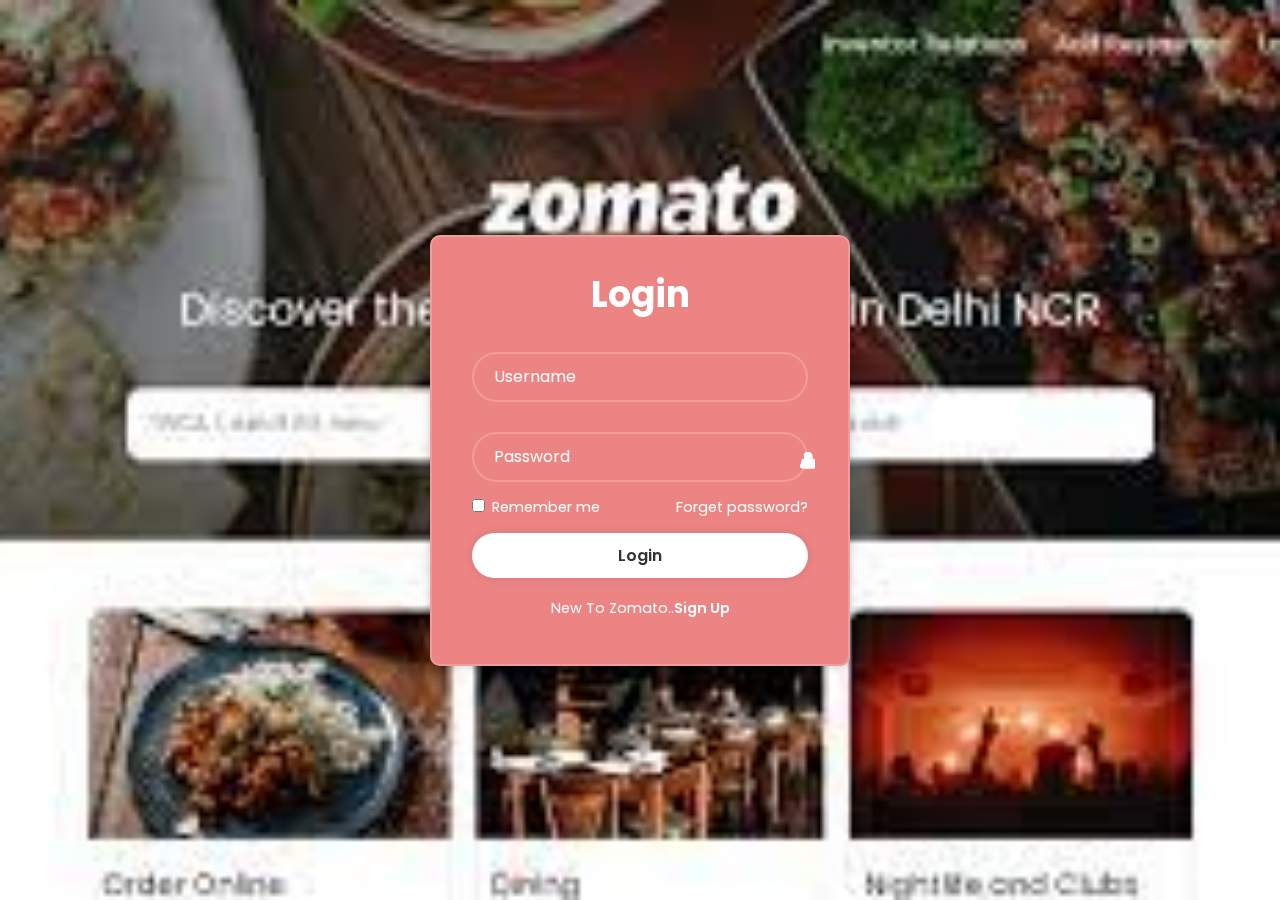
<file: Login.html>
<!DOCTYPE html>
<html lang="en">
<head>
    <meta charset="UTF-8">
    <meta name="viewport" content="width=device-width, initial-scale=1.0">
    <title>Zomato-Login</title>
    <link rel="stylesheet" href="login.css">
    <link href='https://unpkg.com/boxicons@2.1.4/css/boxicons.min.css' rel='stylesheet'>
</head>
<body>
    <div class="wrapper">
        <form action="">
            <h1>Login</h1>
            <div class="input-box">
                <input type="text" placeholder="Username" required>
                <i class='bx bxs-user' ></i>
            </div>
            <div class="input-box">
                <input type="password" placeholder="Password" required>
                <i class='bx bxs-lock' ></i>
            </div>
            <div class="remember-forgot">
                <label><input type="checkbox"> Remember me</label>
                <a href="#">Forget password?</a>
            </div>
            <button type="submit" class="btn">Login</button>
            <div class="register-link">
                <p>New To Zomato..<a href="./Registration.html">Sign Up</a></p>
            </div>
        </form>
</body>
</html>
</file>
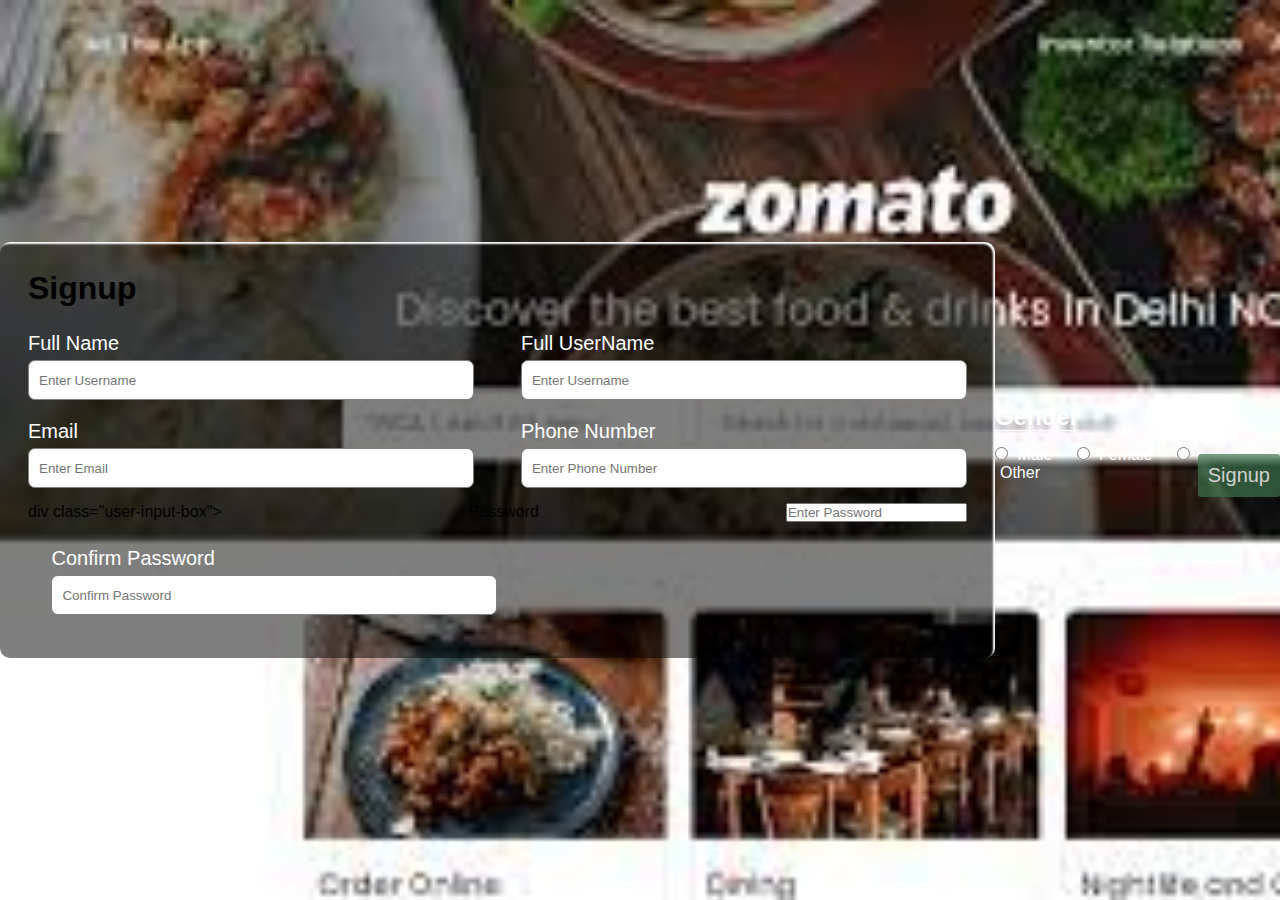
<file: Registration.html>
<!DOCTYPE html>
<html lang="en">
<head>
    <meta charset="UTF-8">
    <title>Zomato-Signup</title>
    <meta name="viewport" content="width=device-width, initial-scale=1.0">
    <link rel="stylesheet" href="signup.css">
</head>
<body>
    <div class="container">
        <h1 class="form=title">Signup</h1>
        <form action="#">
            <div class="main-user-info">
                <div class="user-input-box">
                    <label for="fullName">Full Name</label>
                    <input type="text"
                            id="fullName"
                            name="username"
                            placeholder="Enter Username"/>
                </div>
                <div class="user-input-box">
                    <label for="username">Full UserName</label>
                    <input type="text"
                            id="username"
                            name="username"
                            placeholder="Enter Username"/>
                </div>
                <div class="user-input-box">
                    <label for="email">Email</label>
                    <input type="text"
                            id="email"
                            name="email"
                            placeholder="Enter Email"/>
                </div>
                <div class="user-input-box">
                    <label for="phoneNumber">Phone Number</label>
                    <input type="text"
                            id="phoneNumber"
                            name="phoneNumber"
                            placeholder="Enter Phone Number"/>
                </div>
                div class="user-input-box">
                    <label for="password">Password</label>
                    <input type="password"
                            id="password"
                            name="password"
                            placeholder="Enter Password"/>
                </div>
                <div class="user-input-box">
                    <label for="confirmPassword">Confirm Password</label>
                    <input type="password"
                            id="confirmPassword"
                            name="confirmPassword"
                            placeholder="Confirm Password"/>
                </div>
            </div>
            <div class="gender-details-box">
                <span class="gender-title">Gender</span>
                <div class="gender-category">
                    <input type="radio" name="gender" id="male">
                    <label for="male">Male</label>
                    <input type="radio" name="gender" id="female">
                    <label for="female">Female</label>
                    <input type="radio" name="gender" id="other">
                    <label for="other">Other</label>
                </div>
            </div>
            <div class="form-submit-btn">
                <input type="submit" value="Signup">
            </div>
        </form> 
</body>
</html>
</file>
<file: login.css>
@import url("https://fonts.googleapis.com/css2?family=Poppins:wght@300;400;500;600;700;800;900&display=swap");

*{
    margin: 0;
    padding: 0;
    box-sizing: border-box;
    font-family: "Poppins", sans-serif;
}
body{
    display: flex;
    justify-content: center;
    align-items: center;
    min-height: 100vh;
    background: url('pic6.png') no-repeat;
    background-size: cover;
    background-position: center;
}
.wrapper{
    width: 420px;
    background: rgb(236, 132, 132);
    border: 2px solid rgba(255,255,255,.2);
    backdrop-filter: blur(20px);
    box-shadow: 0 0 10px rgba(0,0,0,.2);
    color: #fff;
    border-radius: 10px;
    padding: 30px 40px;
}
.wrapper h1{
    font-size: 36px;
    text-align: center;
}
.wrapper .input-box{
    width: 100%;
    height: 50px;
    margin: 30px 0;
}
.input-box input{
    width: 100%;
    height: 100%;
    background: transparent;
    border: none;
    outline: none;
    border: 2px solid rgba(255,255,255,.2);
    border-radius: 40px;
    font-size: 16px;
    color: #fff;
    padding: 20px 45px 20px 20px;
}
.input-box input::placeholder{
    color: #fff;
}
.input-box i{
    position: absolute;
    right: 20px;
    top: 50%;
    transform: translate(-50%);
    font-size: 20px;
}
.wrapper .remember-forgot{
    display: flex;
    justify-content: space-between;
    font-size: 14.5px;
    margin: -15px 0 15px;
}
.remember-forgot label input{
    accent-color: #fff;
    margin-right: 3px;
}
.remember-forgot a{
    color: #fff;
    text-decoration: none;
}
.remember-forgot a:hover{
    text-decoration: underline;
}
.wrapper .btn{
    width: 100%;
    height: 45px;
    background: #fff;
    border: none;
    outline: none;
    border-radius: 40px;
    box-shadow: 0 0 10px rgba(0,0,0,.1);
    cursor: pointer;
    font-size: 16px;
    color: #333;
    font-weight: 600;
}
.wrapper .register-link{
    font-size: 14.5px;
    text-align: center;
    margin: 20px 0 15px;
}
.register-link p a{
    color: #fff;
    text-decoration: none;
    font-weight: 600;
}
.register-link p a:hover{
    text-decoration: underline;
}
</file>
<file: signup.css>
*{
    padding: 0;
    margin: 0;
    box-sizing: border-box;
    font-family: sans-serif;
}
body{
    display: flex;
    height: 100vh;
    justify-content: center;
    align-items: center;
    background: url("./pic6.png");
    background-size: cover;
}
.container{
    width: 100%;
    max-width: 450;
    background: rgba(0,0,0,0.5);
    padding: 28px;
    margin: 0,28px;
    border-radius: 10px;
    box-shadow: inset -2px 2px 2px white;
}
.form-title{
    font-size: 26px;
    font-weight: 600;
    text-align: center;
    padding-bottom: 6px;
    color: white;
    text-shadow: 2px 2px 2px black;
    border-bottom: solid 1px white;
}
.main-user-info{
    display: flex;
    flex-wrap: wrap;
    justify-content: space-between;
    padding: 20px 0;
}
.user-input-box:nth-child(2n){
    justify-content: end;
}
.user-input-box{
    display: flex;
    flex-wrap: wrap;
    width: 50%;
    padding-bottom: 15px;
}
.user-input-box label{
    width: 95%;
    color: white;
    font-size: 20px;
    font-weight: 400;
    margin: 5px 0;
}
.user-input-box input{
    height: 40px;
    width: 95%;
    border-radius: 7px;
    outline: none;
    border: 1px solid grey;
    padding: 0 10px;
}
.gender-title{
    color: white;
    font-size: 24px;
    font-weight: 600;
    border-bottom: 1px solid white;
}
.gender-category{
    margin: 15px 0;
    color: white;
}
.gender-category label{
    padding: 0 20px 0 5px;
}
.gender-category label,
.gender-category input,
.form-submit-btn input{
    cursor: pointer;
}
.form-submit-btn{
    margin-top:40px;
}
.form-submit-btn input{
    display: block;
    width: 100%;
    margin-top: 10px;
    font-size: 20px;
    padding: 10px;
    border: none;
    border-radius: 3px;
    color: rgba(209,209,209);
    background: rgba(63,114,76,0.7);
}
.form-submit-btn input:hover{
    background: rgba(56,204,93,0.7);
    color: rgb(255,255,255 );
}
@media(max-width: 600px){
    .container{
        min-width: 280px;
    }
    .user-input-box{
        margin-bottom: 12px;
        width: 100%;
    }
    .user-input-box:nth-child(2n){
        justify-content: space-between;
    }
    .gender-category{
        display: flex;
        justify-content: space-between;
        width: 100%;
    }
    .main-user-info{
        max-height: 380px;
        overflow: auto;
    }
    .main-user-info::-webkit-scrollbar{
        width: 0;
    }
}
</file>
